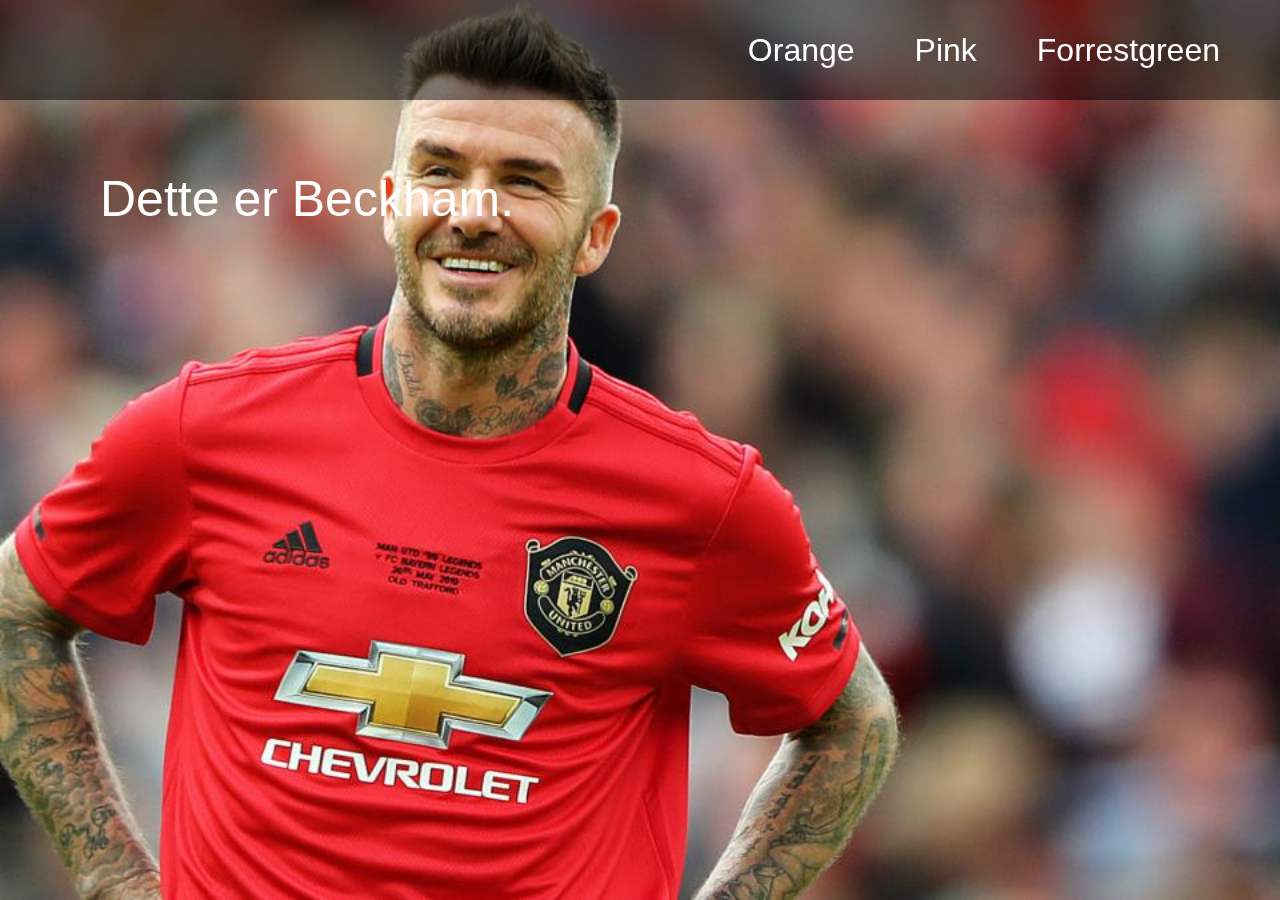
<file: index.html>
<!DOCTYPE html>
<html lang="no">
<head>
    <meta charset="UTF-8">
    <meta name="viewport" content="width=device-width, initial-scale=1.0">
    <title>Vår nydelige Single Page Application</title>
    <link rel="stylesheet" href="./index.css">
</head>
<body>
    <header>
        <nav>
            <a href="#orange">Orange</a>
            <a href="#pink">Pink</a>
            <a href="#forrestgreen">Forrestgreen</a>
        </nav>
    </header>

    <main>
        <section id="orange">
            <p>Dette er Beckham.</p>
        </section>
        <section id="pink"></section>
        <section id="forrestgreen"></section>
    </main>
        
</body>
</html>
</file>
<file: index.css>
* {
    margin: 0;
}

header {
    position: fixed;
    height: 100px;
    width: 100vw;
    /* bruker hele bredden på skjermen */
    background-color: rgba(0, 0, 0, 0.5)
}

nav {
    height: 100%;
    display: grid;
    grid-auto-flow: column;
    align-items: center;
    justify-content: end;
    gap: 20px;
    margin: 0 40px;
}

a {
    padding: 20px;
    font-size: 32px;
    color: white;
    text-decoration: none;
    font-family: sans-serif;
}

a:hover {
    color: gold;
    /*Gir farge når du holder pila over lenken*/
}

main {
    scroll-snap-type: y mandatory;
    scroll-behavior: smooth;
    height: 100vh;
    overflow: auto;
}

p {
    color: white;
    font-size: 50px;
    font-family: sans-serif;
}


#orange {
    background-image: url("./images/beckham.jpg");
    background-size: cover;
    background-position: top right;
    padding-top: 170px;
    padding-left: 100px;
    box-sizing: border-box;
}

#pink {
    background-image: url("./images/rashford.jpeg");
    background-size: cover;
    background-position: top right;
    /*sier noe om hva på bildet som skal vektlegges når man endrer på nettleseren*/
}

#forrestgreen {
    background-image: url("./images/zlatan.jpeg");
    background-size: cover; 
}

section {
    height: 100vh;
    scroll-snap-align: center;
}
</file>
